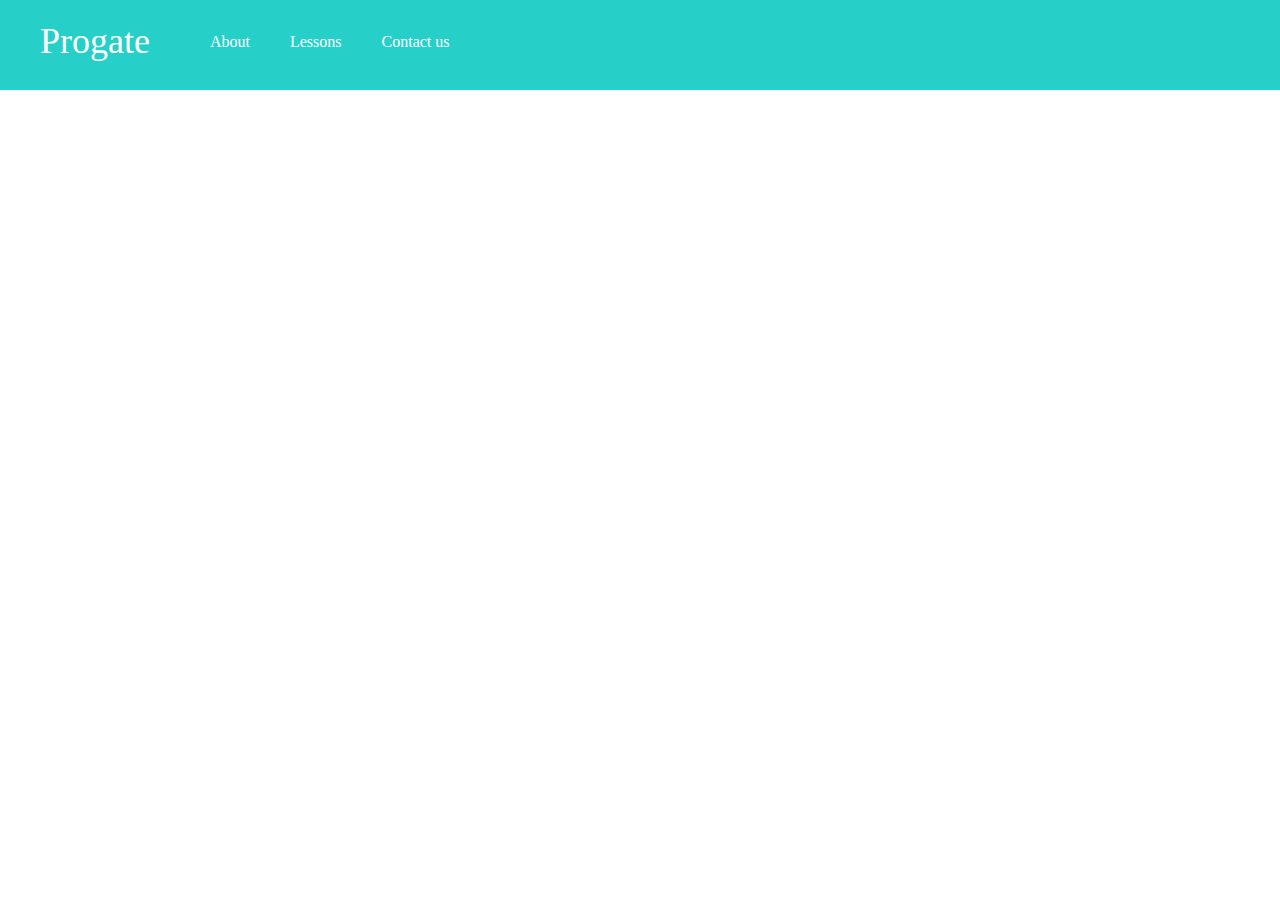
<file: 01. HTML & CSS/html_dojo_1/page1/index.html>
<!DOCTYPE html>
<html>
  <head>
    <meta charset="utf-8">
    <title>Progate</title>
    <link rel="stylesheet" href="stylesheet.css">
  </head>
  <body>
    <!-- Write your code below -->
    <header>
      <div class="header-logo">
        Progate
      </div>
      <div class="header-list">
        <ul>
          <li>About</li>
          <li>Lessons</li>
          <li>Contact us</li>
        </ul>
      </div>
    </header>
  </body>
</html>
</file>
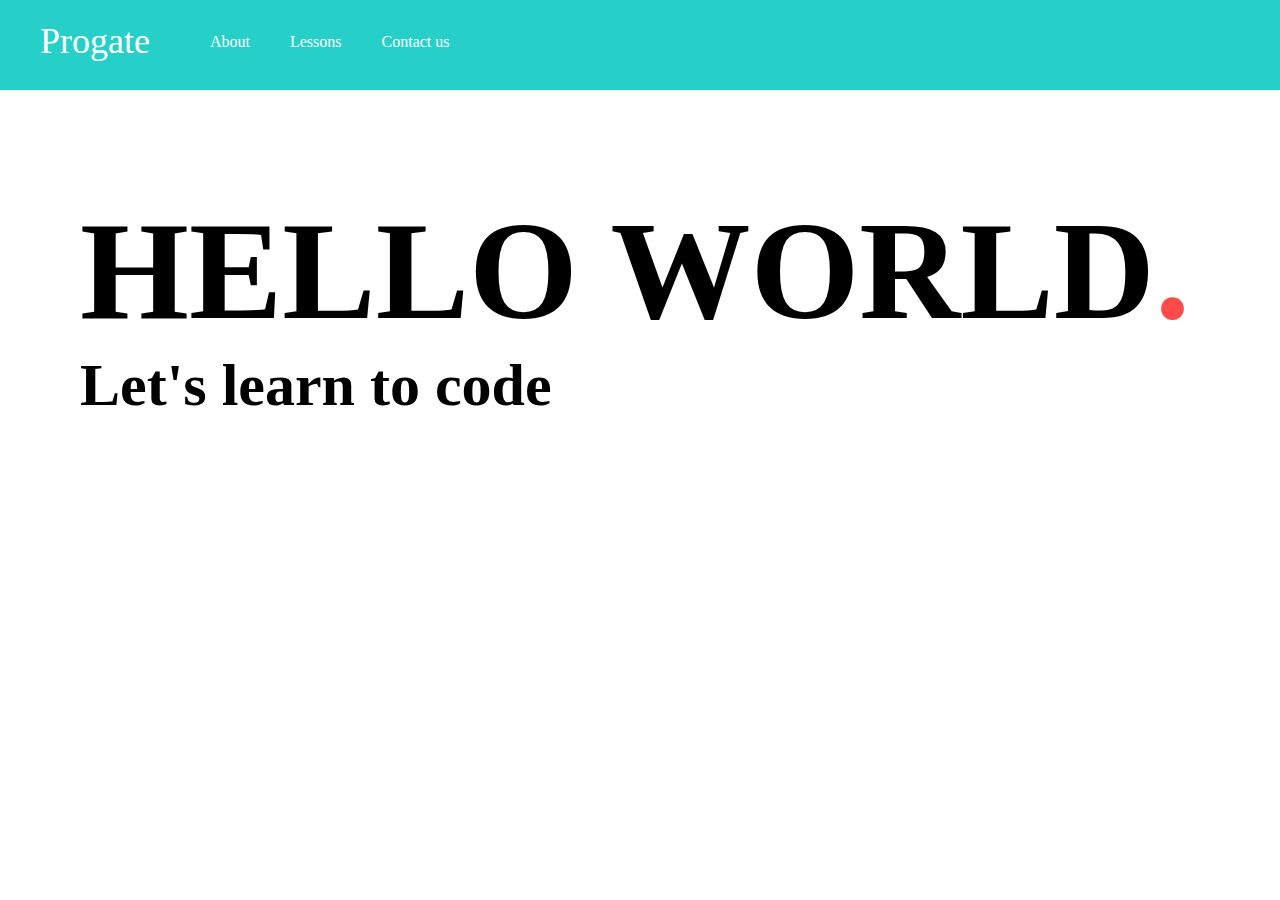
<file: 01. HTML & CSS/html_dojo_1/page2/index.html>
<!DOCTYPE html>
<html>
  <head>
    <meta charset="utf-8">
    <title>Progate</title>
    <link rel="stylesheet" href="stylesheet.css">
  </head>
  <body>
    <!-- Write your code below -->
    <header>
      <div class="header-logo">
        Progate
      </div>
      <div class="header-list">
        <ul>
          <li>About</li>
          <li>Lessons</li>
          <li>Contact us</li>
        </ul>
      </div>
    </header>
    <div class="main">
      <div class="copy-container">
        <h1>HELLO WORLD<span>.</span></h1>
        <h2>Let's learn to code</h2>
      </div>
    </div>
  </body>
</html>
</file>
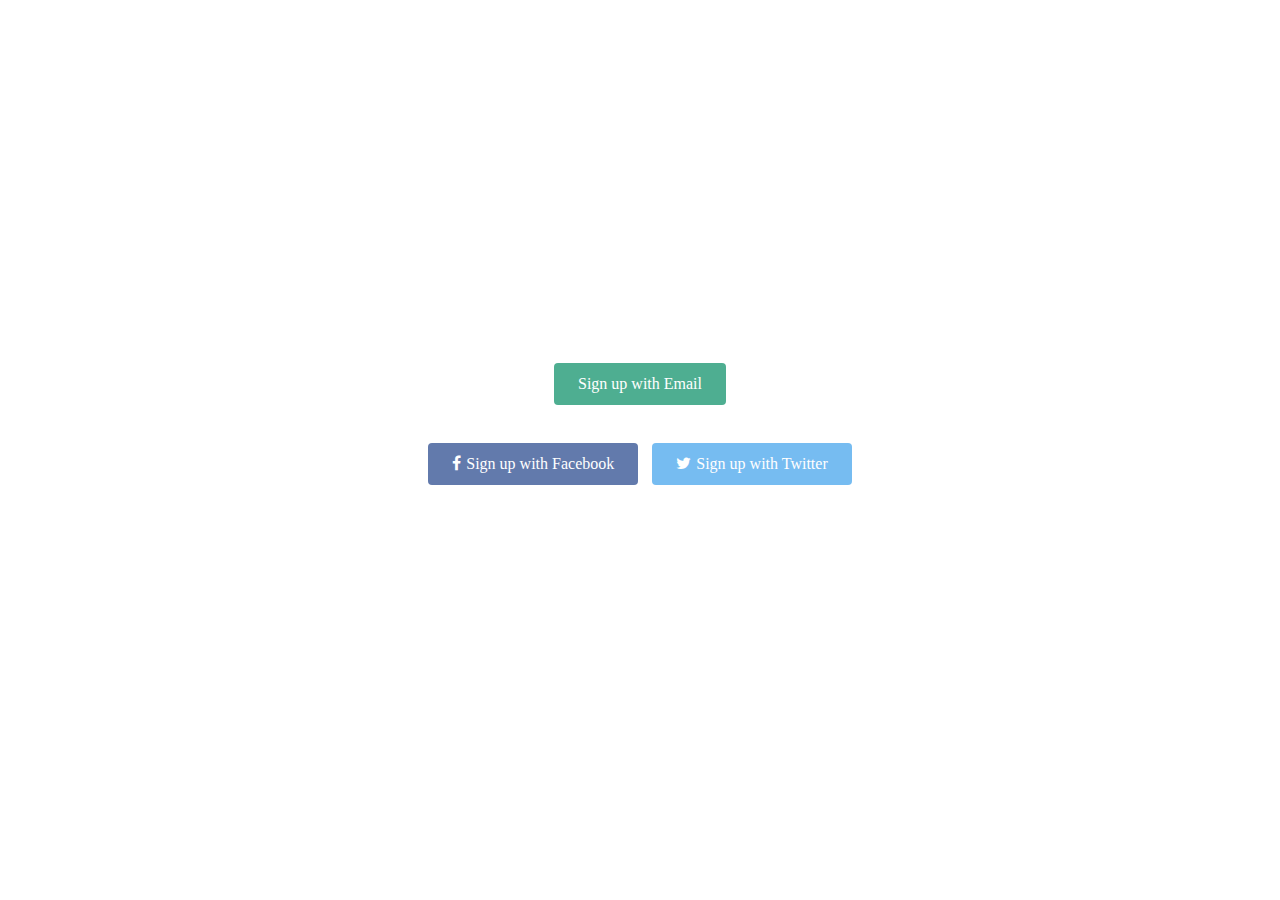
<file: 01. HTML & CSS/html_dojo_2/page1/index.html>
<!DOCTYPE html>
<html>
  <head>
    <meta charset="utf-8">
    <title>Progate</title>
    <link rel="stylesheet" href="stylesheet.css">
    <!-- Load Font Awesome here -->
    <link rel="stylesheet" href="//maxcdn.bootstrapcdn.com/font-awesome/4.3.0/css/font-awesome.min.css">
  </head>
  <body>
    <!-- Write your code below -->
    <header></header>
      <div class="top-wrapper">
        <div class="container">
          <h1>LEARN TO CODE.</h1>
          <h1>LEARN TO BE CREATIVE.</h1>
          <p>Progate is a web service where you can learn programming online.</p>
          <p>We offer you a fully equipped coding environment to get you started.</p>
          <div class="btn-wrapper">
            <a href="#" class="btn signup">Sign up with Email</a>
            <p>or</p>
            <a href="#" class="btn facebook"><span class="fa fa-facebook"></span>Sign up with Facebook</a>
            <a href="#" class="btn twitter"><span class="fa fa-twitter"></span>Sign up with Twitter</a>
          </div>
        </div>
      </div>
  </body>
</html>
</file>
<file: 01. HTML & CSS/html_dojo_1/page1/stylesheet.css>
/* Reset CSS (DO NOT DELETE) */
html, body,
ul, ol, li,
h1, h2, h3, h4, h5, h6, p,
form, input, div {
  margin: 0;
  padding: 0;
}

body {
  font-family: "Avenir Next";
}

li {
  list-style: none; 
}

/* Write your code below */
header {
  background-color: #26d0c9;
  color: #fff;
  height: 90px;
}

.header-logo {
  font-size: 36px;
  margin: 20px 40px;
  float: left;
}

.header-list li {
  float: left;
  margin: 33px 20px;
}
</file>
<file: 01. HTML & CSS/html_dojo_1/page2/stylesheet.css>
/* Reset CSS (DO NOT DELETE) */
html, body,
ul, ol, li,
h1, h2, h3, h4, h5, h6, p,
form, input, div {
  margin: 0;
  padding: 0;
}

body {
  font-family: "Avenir Next";
}

li {
  list-style: none; 
}

/* Write your code below */
header {
  background-color: #26d0c9;
  color: #fff;
  height: 90px;
}

.header-logo {
  font-size: 36px;
  padding: 20px 40px;
  float: left;
}

.header-list li {
  float: left;
  padding: 33px 20px;
}

.main {
  padding: 100px 80px;
}

.copy-container h1 {
  font-size: 140px;
}

.copy-container h2 {
  font-size: 60px;
}

.copy-container span {
  color: #ff4a4a;
}
</file>
<file: 01. HTML & CSS/html_dojo_2/page1/stylesheet.css>
/* Reset CSS (DO NOT DELETE) */
html, body,
ul, ol, li,
h1, h2, h3, h4, h5, h6, p, div {
  margin: 0;
  padding: 0;
}

body {
  font-family: "Lucida Grande";
}

li {
  list-style: none;
}

a {
  text-decoration: none;
}

/* Write your code below */
.container {
  width: 1170px;
  padding: 0 15px;
  margin: 0 auto;
}

.top-wrapper {
  padding: 180px 0 100px 0;
  background-image: url(https://prog-8.com/images/html/advanced/top_en.png);
  background-size: cover;
  color: white;
  text-align: center;
}

.top-wrapper h1 {
  opacity: 0.7;
  font-size: 45px;
  letter-spacing: 5px;
  margin-bottom: 10px;
}

.top-wrapper p {
  opacity: 0.7;
  margin-bottom: 3px;
}

.btn-wrapper {
  margin: 20px 0;
}

.btn-wrapper p {
  margin: 10px 0;
}

.signup {
  background-color: #239b76;
}

.facebook {
  background-color: #3b5998;
  margin-right: 10px;
}

.twitter {
  background-color: #55acee;
}

.btn {
  padding: 12px 24px;
  color: white;
  display: inline-block;
  opacity: 0.8;
  border-radius: 4px;
}

.btn:hover {
  opacity: 1;
}

.fa {
  margin-right: 5px;
}

/*header {*/
/*  height: 65px;*/
/*  width: 100%;*/
/*  background-color: rgba(34, 49, 52, 0.9);*/
  /* Change the position property to fixed, and top property to 0 */
/*  position: fixed;*/
/*  top: 0;*/
  /* Change the z-index property to 10 */
/*  z-index: 10;*/
/*}*/

/*.logo {*/
/*  width: 124px;*/
/*  margin-top: 20px;*/
/*}*/

/*.header-left {*/
/*  float: left;*/
/*}*/

/*.header-right {*/
/*  float: right;*/
/*  background-color: rgba(255, 255, 255, 0.3);*/
/*  transition: all 0.5s;*/
/*}*/

/*.header-right:hover {*/
/*  background-color: rgba(255, 255, 255, 0.5);*/
/*}*/

/*.header-right a {*/
/*  line-height: 65px;*/
/*  padding: 0 25px;*/
/*  color: white;*/
/*  display: block;*/
/*}*/

/*.lesson-wrapper {*/
/*  height: 500px;*/
/*  padding-bottom: 80px;*/
/*  background-color: #f7f7f7;*/
/*  text-align: center;*/
/*}*/

/*.heading {*/
/*  padding-top: 60px;*/
/*  padding-bottom: 30px;*/
/*  color: #5f5d60;*/
/*}*/

/*.heading h2 {*/
/*  font-weight: normal;*/
/*}*/

/*.lesson {*/
/*  float: left;*/
/*  width: 25%;*/
/*}*/

/*.lesson-icon {*/
/*  position: relative;*/
/*}*/

/*.lesson-icon p {*/
/*  position: absolute;*/
/*  top: 90px;*/
/*  width: 100%;*/
/*  color: white;*/
/*}*/

/*.txt-contents {*/
/*  width: 80%;*/
/*  display: inline-block;*/
/*  margin-top: 20px;*/
/*  font-size: 15px;*/
/*  color: #b3aeb5;*/
/*}*/

/*.heading h3 {*/
/*  font-weight: normal;*/
/*}*/

/*.message-wrapper {*/
/*  border-bottom: 1px solid #eee;*/
/*  padding-bottom: 80px;*/
/*  text-align: center;*/
/*}*/

/*.message {*/
/*  padding: 15px 40px;*/
/*  background-color: #5dca88;*/
/*  cursor: pointer;*/
/*  box-shadow: 0 7px #1a7940;*/
/*}*/

/*.message:active {*/
/*  position: relative;*/
/*  top: 7px;*/
/*  box-shadow: none;*/
/*}*/

/*footer img {*/
/*  width: 125px;*/
/*}*/

/*footer p {*/
/*  color: #b3aeb5;*/
/*  font-size: 12px;*/
/*}*/

/*footer {*/
/*  padding-top: 30px;*/
/*}*/
</file>
